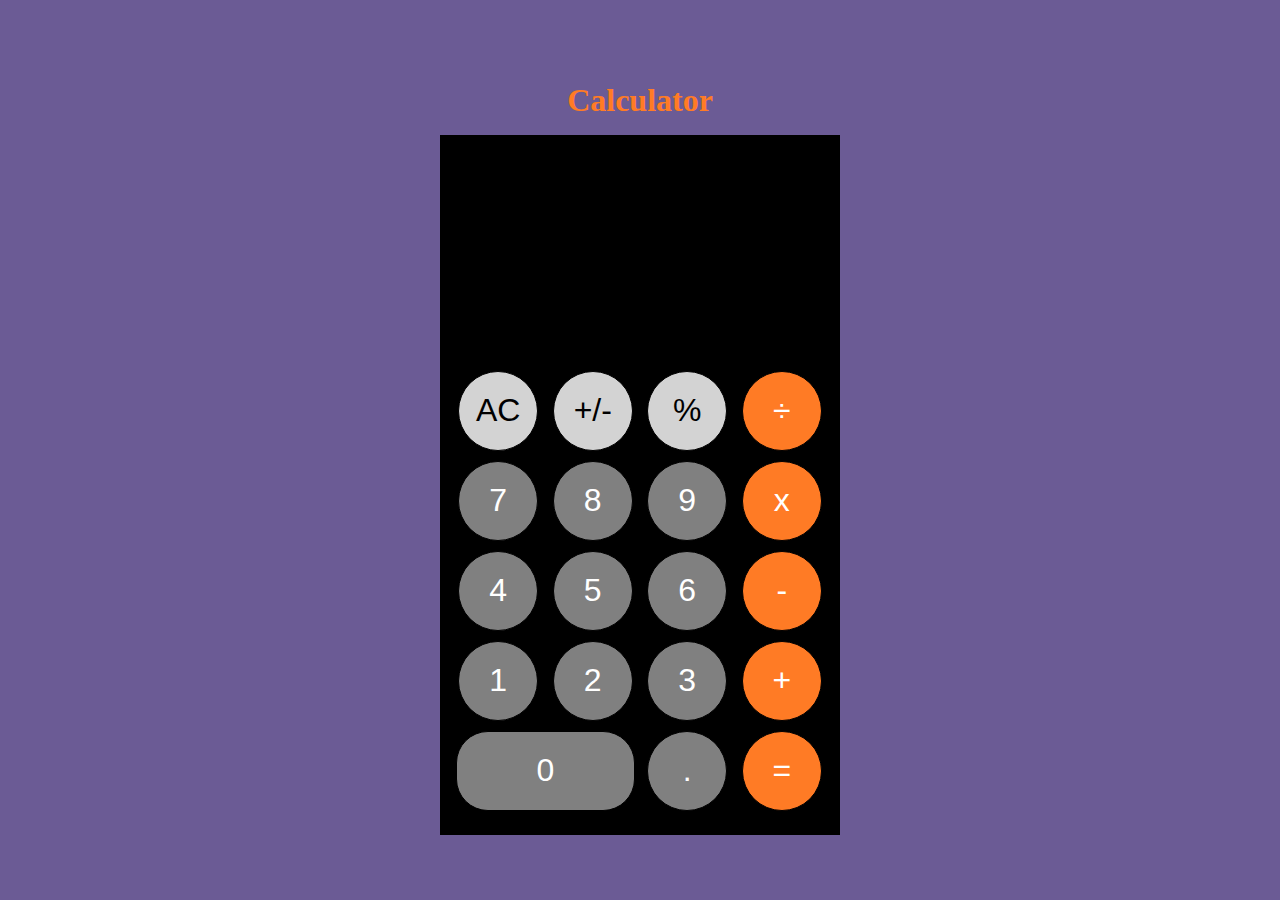
<file: index.html>
<!DOCTYPE html>
<html lang="en">

<head>
    <meta charset="UTF-8" />
    <meta name="viewport" content="width=device-width, initial-scale=1.0" />
    <meta http-equiv="X-UA-Compatible" content="ie=edge" />
    <title>Calculator</title>
    <link rel="stylesheet" href="src/styles/styles.css" />

</head>

<body>
    <div class="main">
        <h1>Calculator</h1>
        <div class="calculator">
            <div class="screen">
                <p class="values"></p>
            </div>

            <div class="calculator-buttons">
                <button class="btn topBtn" id="clear">AC</button>
                <button class="btn topBtn">+/-</button>
                <button class="btn topBtn">%</button>

                <button class="btn operatorBtn ">&divide;</button>
                <button class="btn numBtn">7</button>
                <button class="btn numBtn">8</button>
                <button class="btn numBtn">9</button>
                <button class="btn operatorBtn ">x</button>
                <button class="btn numBtn">4</button>
                <button class="btn numBtn">5</button>
                <button class="btn numBtn">6</button>
                <button class="btn operatorBtn">-</button>
                <button class="btn numBtn">1</button>
                <button class="btn numBtn">2</button>
                <button class="btn numBtn">3</button>
                <button class="btn operatorBtn" id="plus">+</button>
                <button class="btn span-2 numBtn">0</button>
                <button class="btn numBtn">.</button>

                <button class="btn" id="equal">=</button>
            </div>
        </div>
    </div>

    <script src="src/js/index.js" type="module"></script>
</body>

</html>
</file>
<file: src/styles/styles.css>
* {
    padding: 0;
    margin: 0;
    box-sizing: border-box;
  }
:root {
    --violet: #6b5b95;
    --yellow: #feb236;
    --pink: #d64161;
    --orange: #ff7b25;

}
  body,
  html {
    height: 100%;
    background: var(--violet);
  }
  .main {
    height: 100%;
    display: flex;
    flex-direction: column;
    align-items: center;
    justify-content: center;
    /* border: red solid 2px; */
  }

  h1 {
      color: var(--orange);
      margin: 1rem;
  }

  .calculator {
      width: 400px;
      height: 700px;
      background-color: var(--violet);
      margin: 0 auto;
      background-color: black;
  }

  .screen {
      width: 100%;
      height: 220px;
      color: white;
      font-size: 5rem;
      position: relative;
    }
    
    .values {
      position: absolute;
      bottom: 0;
      right: 0;
      padding: 1rem;
  }

  .calculator-buttons{
    display:grid;
    grid-template-columns: repeat(4,1fr);
    grid-gap: 10px;
    margin: 1rem;
  }

  /* ------------------------ buttons ---------------------  */
  .btn {
    width: 5rem;
    height: 5rem;
    border-radius: 50%;
    color: white;
    text-align: center;
    font-size: 2rem;
    border:1px solid black;
    align-self: center;
    justify-self: center;
  }

  .topBtn {
    background-color: lightgray;
    color: black;
  }
  
  .operatorBtn, #equal {
    background-color: var(--orange);
  }

  .numBtn {
    background-color: gray;
  }

  .span-2{
    grid-column: span 2;
    border-radius: 2rem;
    font-size: 2rem;
    border:1px solid black;
    color: white;
    width: 100%;
  }
</file>
